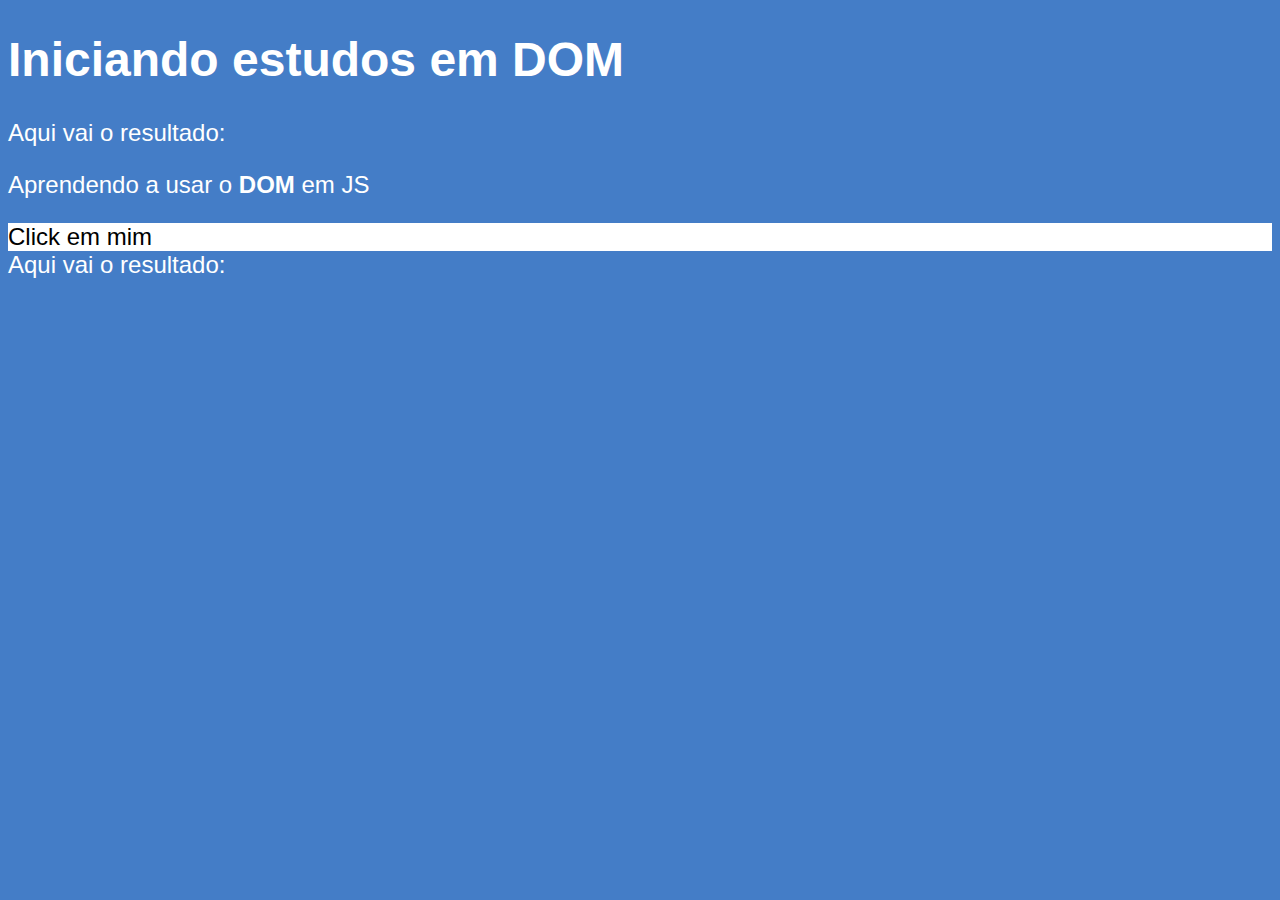
<file: Curso JS/aula09/exe005.html>
<!DOCTYPE html>
<html lang="pt-br">
<head>
    <meta charset="UTF-8">
    <meta name="viewport" content="width=device-width, initial-scale=1.0">
    <meta http-equiv="X-UA-Compatible" content="ie=edge">
    <title> Primeiros passos em DOM </title>
    <style>
        body{
            background-color: rgb(68, 125, 199);
            color: white;
            font: normal 18pt Arial;
        }
    </style>
</head>
<body>
    <h1> Iniciando estudos em DOM </h1>
    <p class="p1"> Aqui vai o resultado:  </p>
    <p> Aprendendo a usar o <strong> DOM </strong> em JS </p>
    <div id="msg"> Click em mim </div>
    <script>
        var corpo = document.body;
        var p0 = document.getElementsByTagName('p')[0]; //Selecionando o DOM pelo nome da TAG
        document.write(p0.innerHTML);
        
        var d = document.querySelector('div#msg'); // Selecionando o DOM pelo Seletor 
        d.style.color = 'black';
        d.style.background = 'white';
    </script>
</body>
</html>
</file>
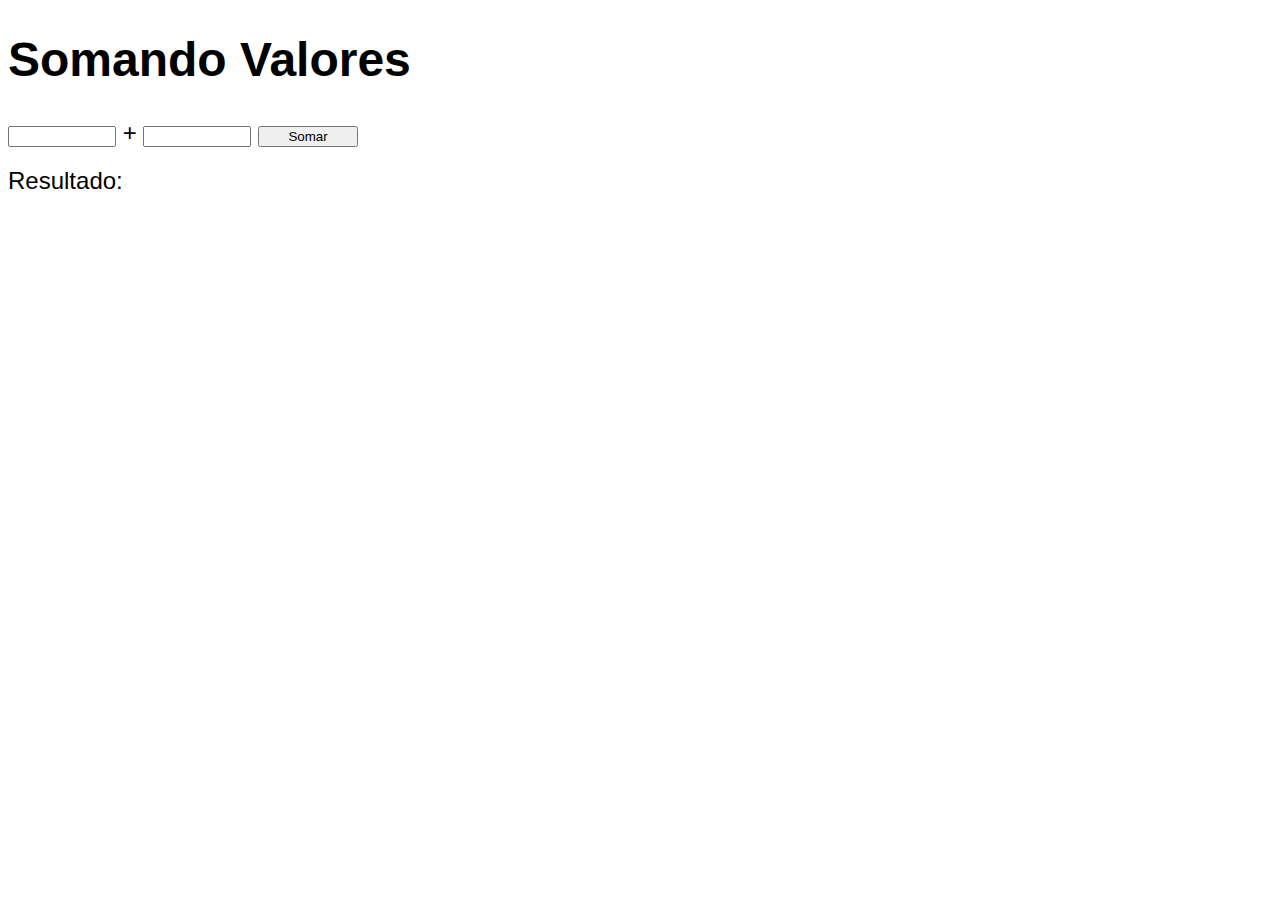
<file: Curso JS/aula10/exe007.html>
<!DOCTYPE html>
<html lang="pt-br">
<head>
    <meta charset="UTF-8">
    <meta name="viewport" content="width=device-width, initial-scale=1.0">
    <meta http-equiv="X-UA-Compatible" content="ie=edge">
    <title> Somando Números </title>
    <style>
        body{
            font: normal 18pt Arial;
        }
        input{
            width: 100px;
        }
        div#res{
            margin-top: 20px;
        }
    </style>
</head>
<body>
    <h1> Somando Valores </h1>
    <label><input type="number" name="nText1" id="iText1"></label> +
    <label><input type="number" name="nText2" id="iText2"></label>
    <label><input type="button" value="Somar" onclick="somar()"> </label>
    <div id="res"> Resultado:  </div>
    <script>
        function somar(){
            let tn1 = document.querySelector('input#iText1');
            let tn2 = document.querySelector('input#iText2');
            let res = document.querySelector('div#res');
            let n1 = Number(tn1.value);
            let n2 = Number(tn2.value);
            res.innerHTML = `A soma entre ${n1} + ${n2} é igual a: <strong> ${n1 + n2} </strong>`;
        }
    </script>
</body>
</html>
</file>
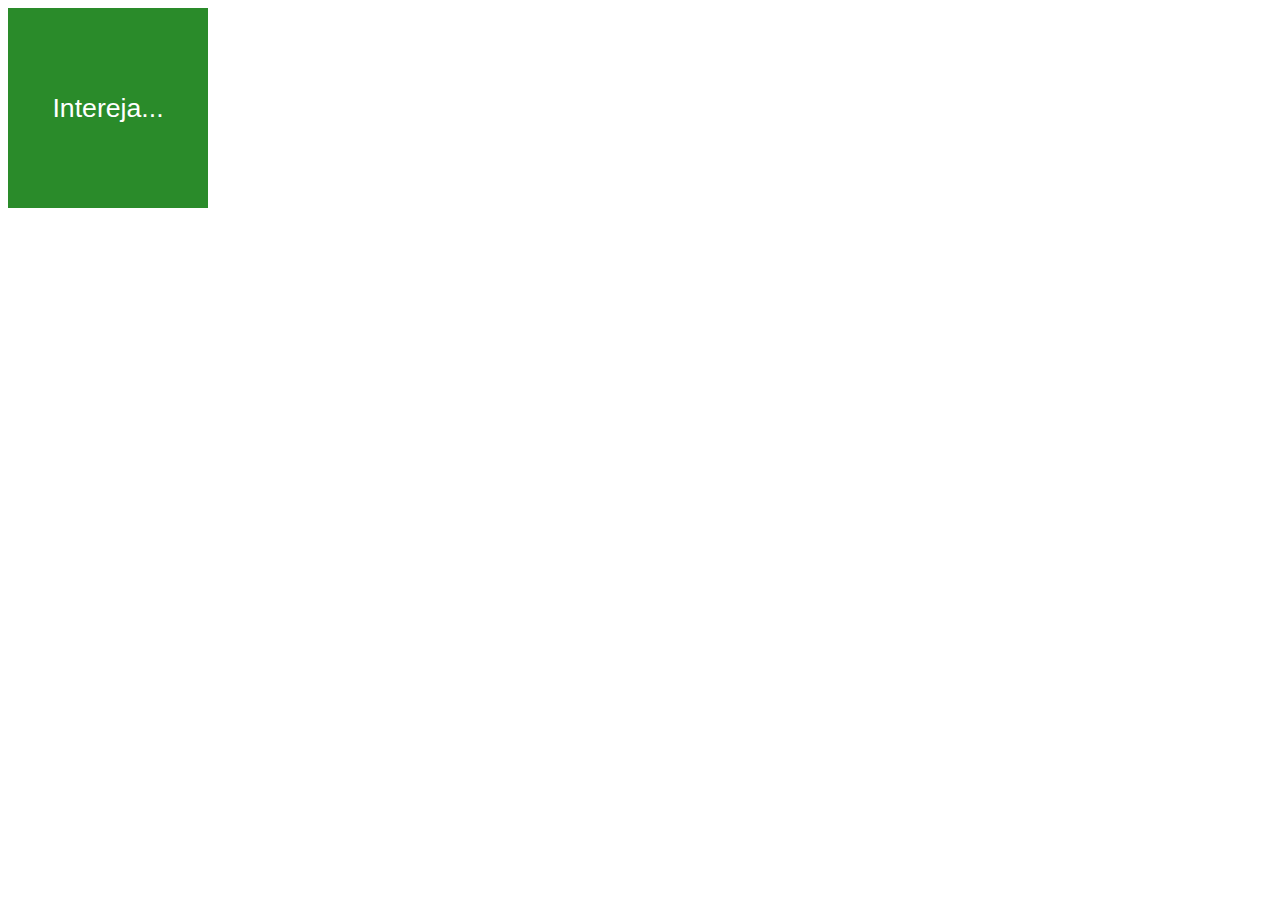
<file: Curso JS/aula10/exe06.html>
<!DOCTYPE html>
<html lang="pt-br">
<head>
    <meta charset="UTF-8">
    <meta name="viewport" content="width=device-width, initial-scale=1.0">
    <meta http-equiv="X-UA-Compatible" content="ie=edge">
    <title> Eventos DOM </title>
    <style>
        div#area {
            font: normal 20pt Arial;
            background: rgb(42, 139, 42);
            color: #ffffff;
            width: 200px;
            height: 200px;
            line-height: 200px;
            text-align: center;
        }
    </style>
</head>
<body>
    <div id="area">
        Intereja...
    </div>
    <script>
        var a = document.querySelector('div#area');

        //Adicionando Eventos pelo JS
        
        a.addEventListener('click', clicar);
        a.addEventListener('mouseenter',entrar);
        a.addEventListener('mouseout', sair);

        function clicar(){
            a.innerText = 'Clicou'
            a.style.background = 'red';
        }
        function entrar(){
            a.innerText = 'Entrou no bloco';
        }
        function sair(){
            a.innerText = 'Intereja...'
            a.style.background = 'rgba(45,139,42)';
        }
    </script>
</body>
</html>
</file>
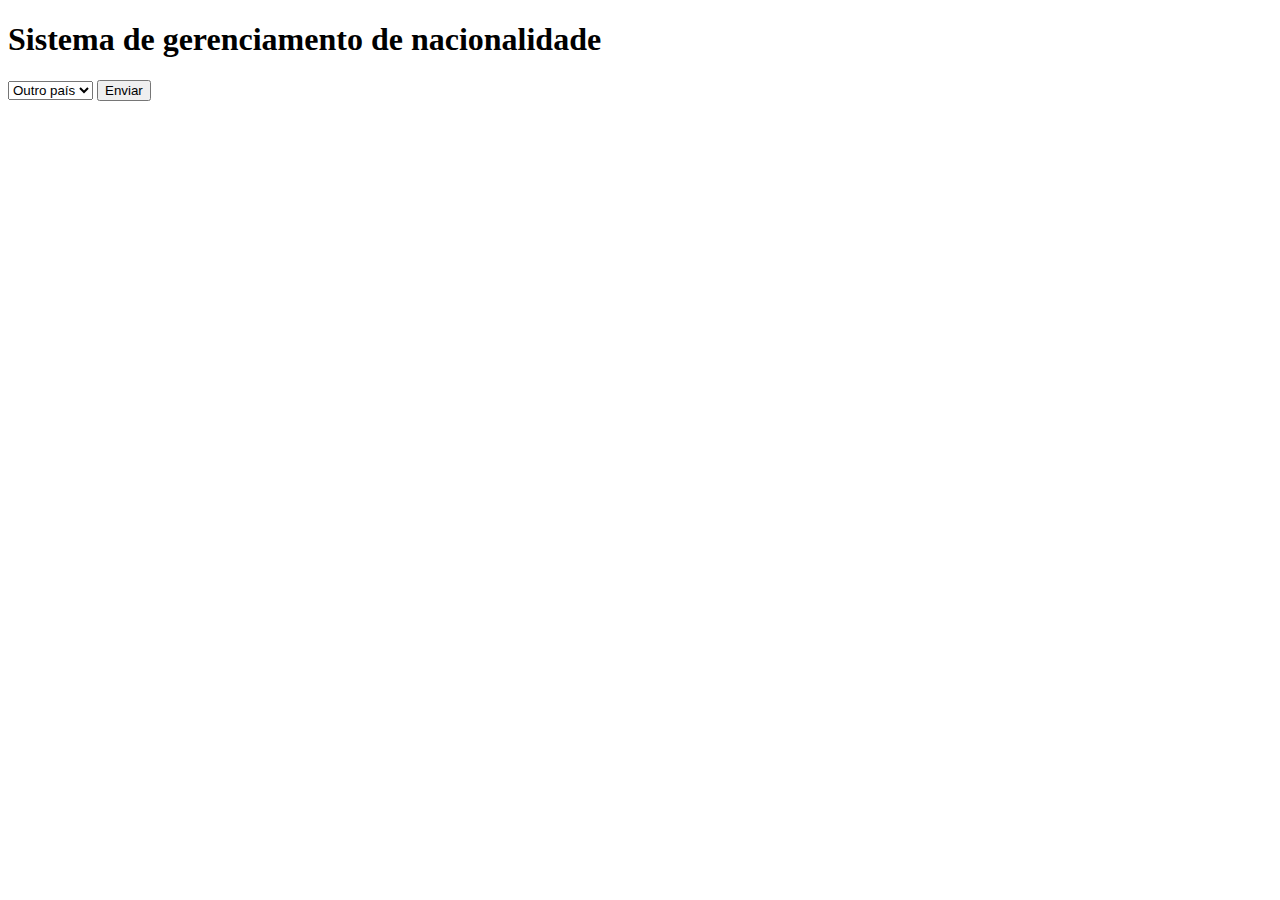
<file: Curso JS/aula11/exe009-1.html>
<!DOCTYPE html>
<html lang="en">
<head>
    <meta charset="UTF-8">
    <meta name="viewport" content="width=device-width, initial-scale=1.0">
    <meta http-equiv="X-UA-Compatible" content="ie=edge">
    <title> SGN </title>
    <style>
        div#resposta{
            margin-top: 10px;
        }
    </style>
</head>
<body>
    <h1> Sistema de gerenciamento de nacionalidade </h1>
    <select id="caixa-resposta"> 
        <option value="BR"> Brasil </option>
        <option value="ES" selected> Outro país </option>
    </select>
    <label><input type="button" name="nButton" id="iButton" value="Enviar"></label><br/>
    <div id="resposta"> </div>
    <script>

        document.querySelector('input#iButton').addEventListener('click', verificarNacionalidade);

        function verificarNacionalidade(){
            let opcaoEscolhida = document.querySelector('select#caixa-resposta').value;
            let resposta = document.querySelector('div#resposta');
    
            if(opcaoEscolhida == 'BR'){
                resposta.innerHTML = `Você é brasileiro`;
                resposta.style.background = '#cecece';
                resposta.style.color = '#ffffff';
            }
            else {
                resposta.innerHTML = 'Você é Estrangeiro';
                resposta.style.background = '#cecece';
                resposta.style.color = '#ffffff';
            }
            
        }
    </script>
</body>
</html>
</file>
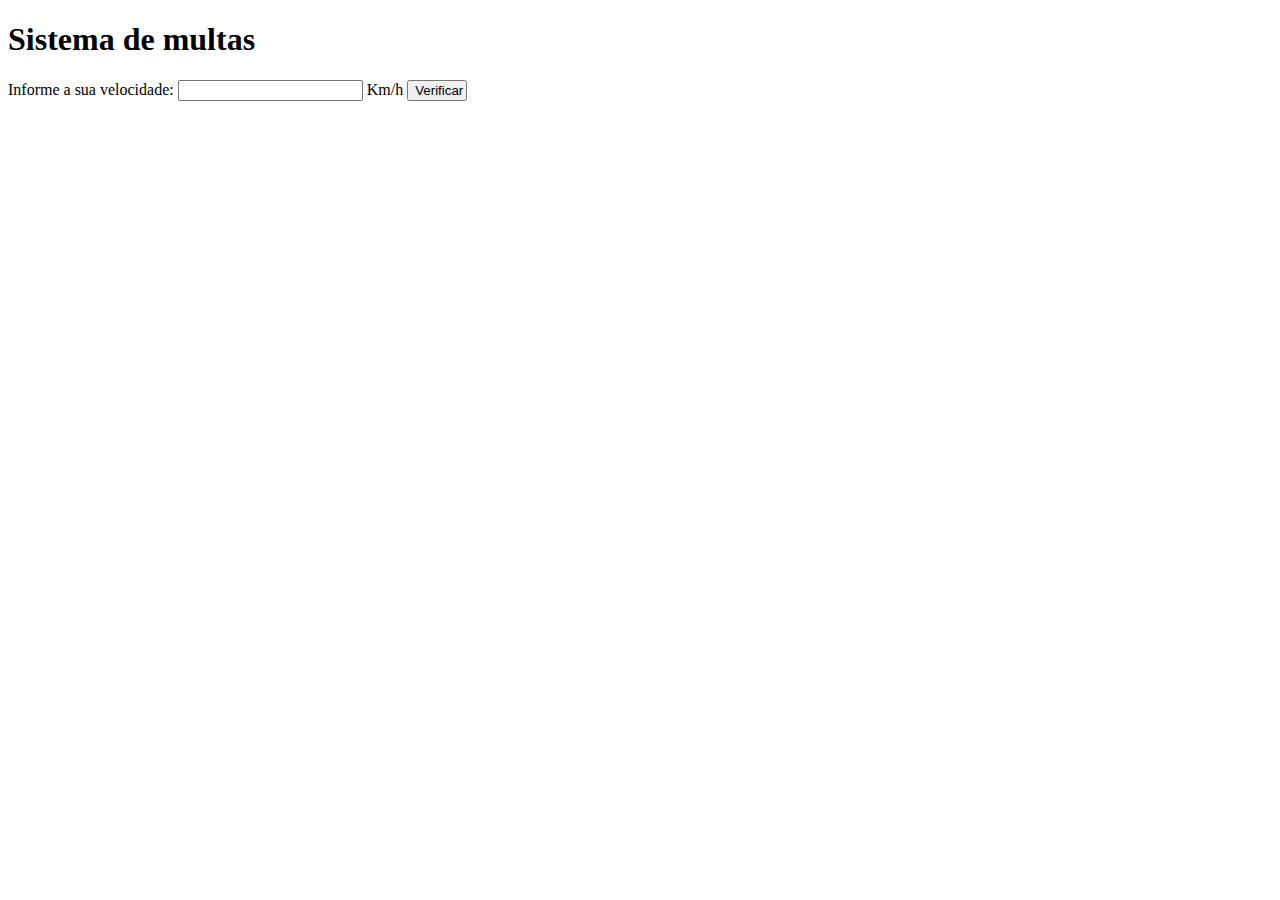
<file: Curso JS/aula11/exe010.html>
<!DOCTYPE html>
<html lang="pt-br">
<head>
    <meta charset="UTF-8">
    <meta name="viewport" content="width=device-width, initial-scale=1.0">
    <meta http-equiv="X-UA-Compatible" content="ie=edge">
    <title> DETRAN </title>
    <style>
        input#iVerificar{
            width: 60px;
        }
        div#resultado{
            margin-top: 10px;
        }
    </style>
</head>
<body>
    <h1> Sistema de multas </h1>
    <label> Informe a sua velocidade: <input type="number" name="nVel" id="iVel"> Km/h </label>
    <input type="button" value="Verificar" id="iVerificar"> 
    <div id="resultado"> </div>
    <script>
    
        var enviar = document.querySelector('input#iVerificar');
        enviar.addEventListener('click', calcularVelocidade);

        function calcularVelocidade(){
            let velocidadeTXT = document.querySelector('input#iVel');
            let velocidade = Number(velocidadeTXT.value);
            let resultado = document.querySelector('div#resultado');

            if(velocidade > 80){
                resultado.innerHTML = 'Você ultrapassou a  velocidade. Status: MULTA';
                resultado.style.background = 'red';
                resultado.style.color = 'white';
            }
            else {
                resultado.innerHTML = 'Status: SEM MULTA';
                resultado.style.background = 'green';
                resultado.style.color = 'white';
            }
        }
    </script>
</body>
</html>
</file>
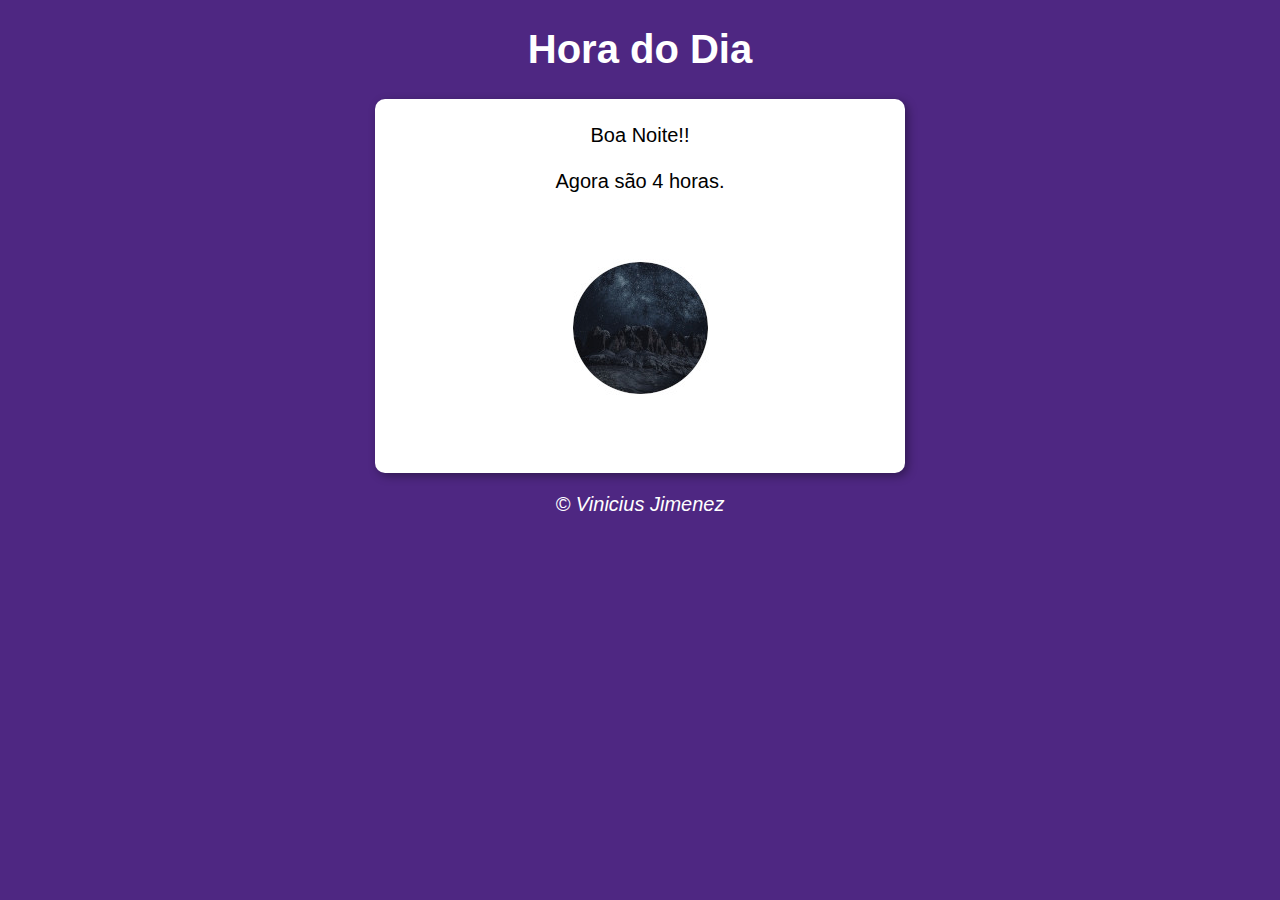
<file: Curso JS/Exe014/exe014-index.html>
<!DOCTYPE html>
<html lang="pt-br">
<head>
    <meta charset="UTF-8">
    <meta name="viewport" content="width=device-width, initial-scale=1.0">
    <meta http-equiv="X-UA-Compatible" content="ie=edge">
    <link rel="stylesheet" href="style014.css">
    <title> Hora do dia </title>
</head>
<body onload="carregar()">
    <header>
        <h1> Hora do Dia </h1>
    </header>
    <section>
        <div id="msg">
            
        </div>
        <div id="foto">
            <img id="image" src="_images/manha.jpg" alt="Foto do dia">
        </div>
    </section>
    <footer>
        <p> &copy; Vinicius Jimenez </p>
    </footer>
    <script src="script014.js"></script>
</body>
</html>
</file>
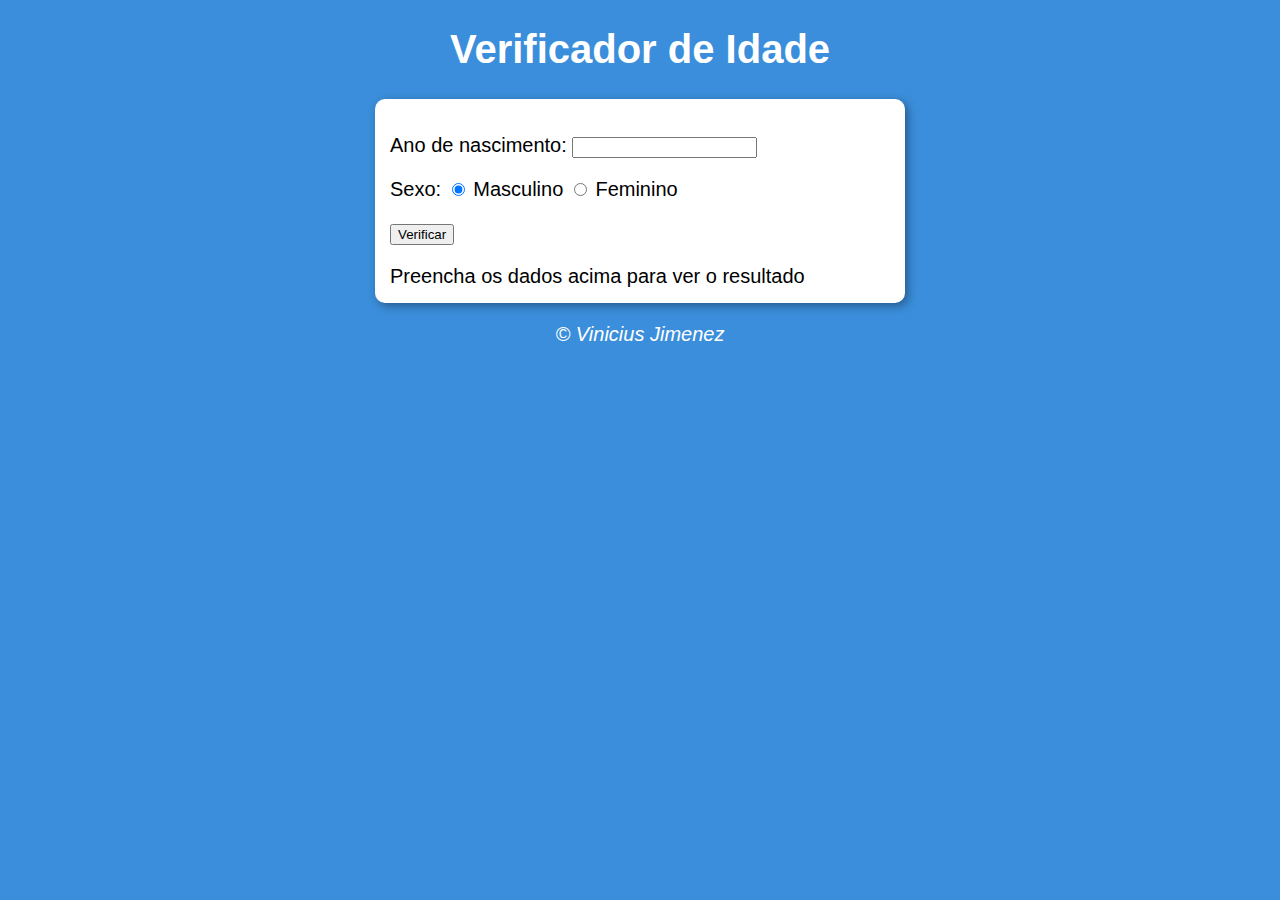
<file: Curso JS/Exe015/exe015-index.html>
<!DOCTYPE html>
<html lang="pt-br">
<head>
    <meta charset="UTF-8">
    <meta name="viewport" content="width=device-width, initial-scale=1.0">
    <meta http-equiv="X-UA-Compatible" content="ie=edge">
    <link rel="stylesheet" href="style015.css">
    <title> Verificador de Idade </title>
</head>
<body>
    <header>
        <h1> Verificador de Idade </h1>
    </header>
    <section>
        <div id="formulario">
            <p><label for="iIdade"> Ano de nascimento: <input type="number" name="nIdade" id="iIdade" min="1940"></label></p>
            <p>
                Sexo: 
                <input type= "radio" name="nSex" id="iMasc" value="Masc" checked><label for="iMasc"> Masculino </label>
                <input type="radio" name="nSex" id="iFem" value="Fem"><label for="iFem"> Feminino </label>
            </p> 
            <p>
                <input type="button" value="Verificar" onclick="definirIdade()">
            </p>
        </div>
        <div id="resultado">
             Preencha os dados acima para ver o resultado 
        </div>
    </section>
    <footer>
        <p> &copy; Vinicius Jimenez </p>
    </footer>
    <script src="script015.js"></script>
</body>
</html>
</file>
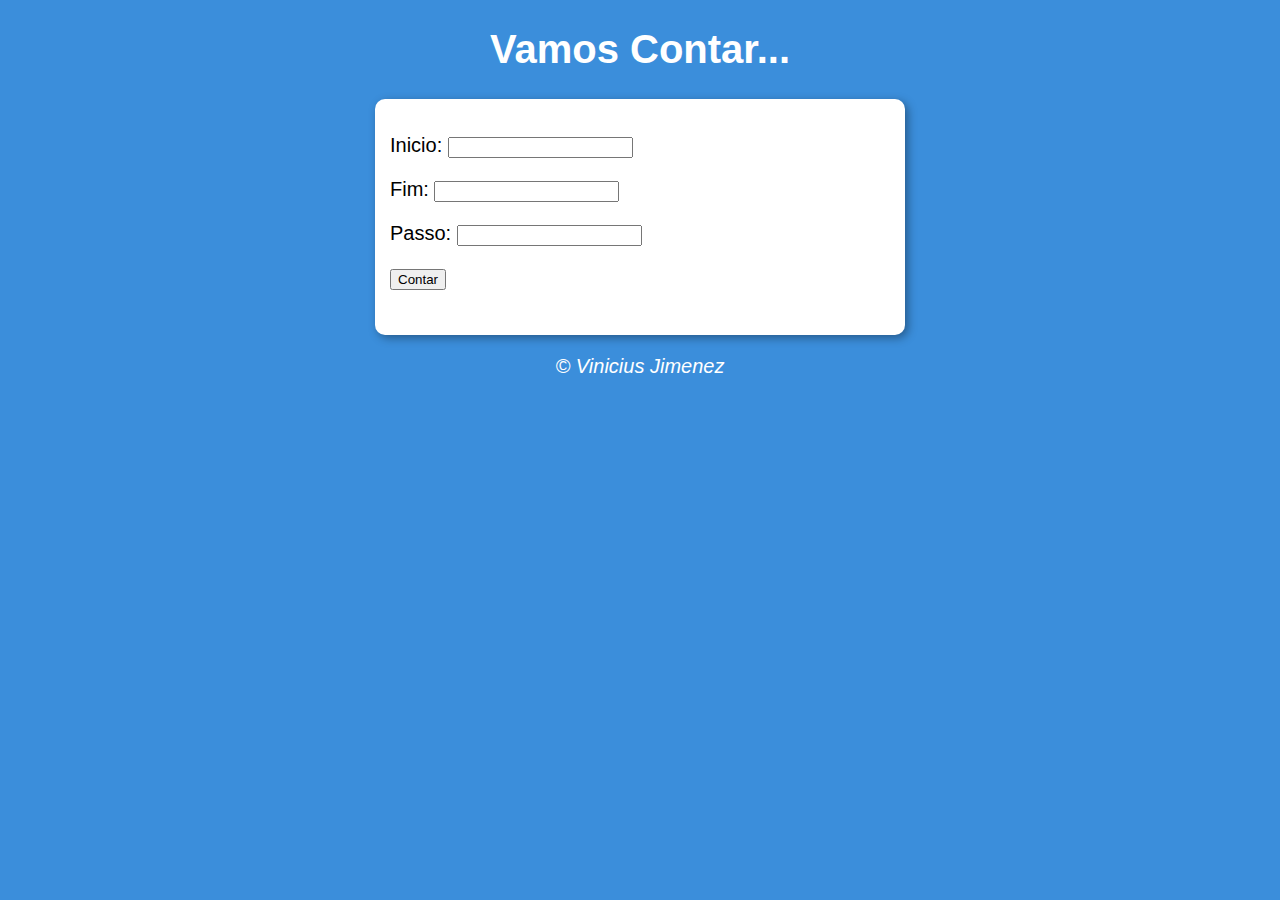
<file: Curso JS/Exe016/model.html>
<!DOCTYPE html>
<html lang="pt-br">
<head>
    <meta charset="UTF-8">
    <meta name="viewport" content="width=device-width, initial-scale=1.0">
    <meta http-equiv="X-UA-Compatible" content="ie=edge">
    <link rel="stylesheet" href="style.css">
    <title> Contador 2000 </title>
</head>
<body>
    <header>
        <h1> Vamos Contar... </h1>
    </header>
    <section>
        <div id="entrada">
            <p>
                <label for="caxInicio">
                    Inicio: <input type="number" name="nInicio" id="caxInicio" min="1"><br/>
                </label>
            </p>
            <p>
                <label for="caxFim">
                    Fim: <input type="number" name="nFim" id="caxFim"><br/>
                </label>
            </p>
            <p>
                <label for="caxPasso">
                    Passo: <input type="number" name="nPasso" id="caxPasso"><br/>
                </label>
            </p>
            <input type="submit" value="Contar" onclick="contarSequencia()">
        </div>
        <div id="saida">

        </div>
    </section>
    <footer>
        <p> &copy; Vinicius Jimenez </p>
    </footer>
    <script src="script.js"></script>
</body>
</html>
</file>
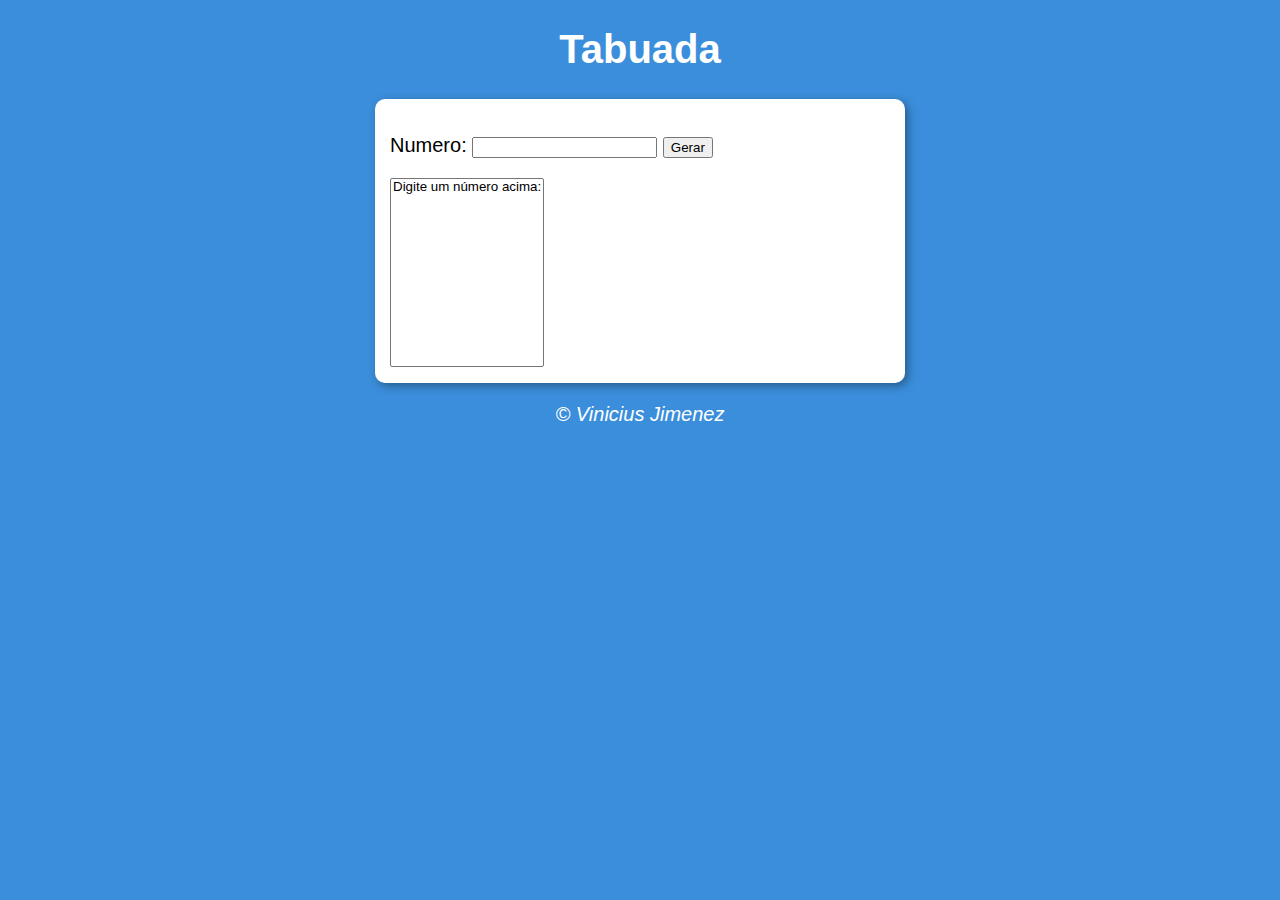
<file: Curso JS/Exe017/model.html>
<!DOCTYPE html>
<html lang="pt-br">
<head>
    <meta charset="UTF-8">
    <meta name="viewport" content="width=device-width, initial-scale=1.0">
    <meta http-equiv="X-UA-Compatible" content="ie=edge">
    <link rel="stylesheet" href="style.css">
    <title> Tabuada </title>
</head>
<body>
    <header>
        <h1> Tabuada </h1>
    </header>
    <section>
        <div>
            <p><label for="iNum">Numero: <input type="number" name="nNum" id="iNum"></label> <input type="submit" value="Gerar" onclick="gerarTabuada()"></p>
        </div>
        <div>
            <select name="tabuda" id="selTab" size="11">
                <option> Digite um número acima: </option>
            </select>            
        </div>

    </section>
    <footer>
        <p> &copy; Vinicius Jimenez </p>
    </footer>
    <script src="script.js"></script>
</body>
</html>
</file>
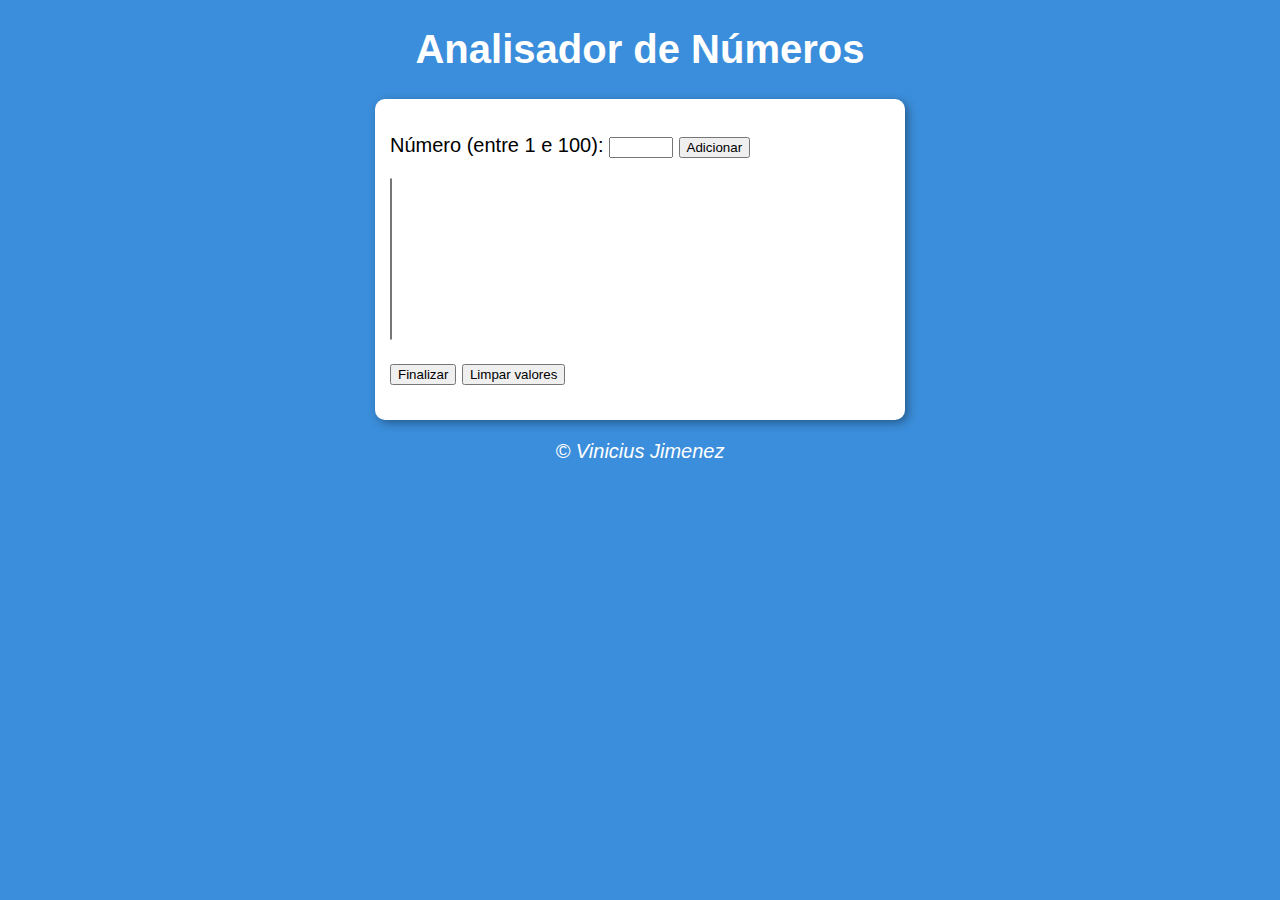
<file: Curso JS/Exe018/model.html>
<!DOCTYPE html>
<html lang="pt-br">
<head>
    <meta charset="UTF-8">
    <meta name="viewport" content="width=device-width, initial-scale=1.0">
    <meta http-equiv="X-UA-Compatible" content="ie=edge">
    <link rel="stylesheet" href="style.css">
    <title> Analisador de Números </title>
</head>
<body>
    <header>
        <h1> Analisador de Números </h1>
    </header>
    <section>
        <div id="entrada">
            <p>

                <label for="iNum">
                    Número (entre 1 e 100): <input type="number" name="nNumber" id="iNum" min="1" max="100">
                </label>
                <input type="submit" value="Adicionar" onclick="adicionarNumero()">
            </p>
            <select name="nRes" id="iRes" size="10"></select>
            <p>
                <input type="submit" value="Finalizar" onclick="definirPropriedades()">
                <input type="submit" value="Limpar valores" onclick="limpar()">
            </p>
        </div>
        <div id="saida">
            
        </div>
    </section>
    <footer>
        <p> &copy; Vinicius Jimenez </p>
    </footer>
    <script src="script.js"></script>
</body>
</html>
</file>
<file: Curso JS/Exe014/style014.css>
@charset "UTF_8";

body{
    background-color: rgb(59, 142, 219);
    font: normal 15pt Arial;
}
header{
    color: white;
    text-align: center;
}
section{
    background: white;
    border-radius: 10px;
    padding: 15px;
    width: 500px;
    margin: auto;
    box-shadow: 3px 3px 10px rgba(0, 0, 0, 0.363);
}
div{
    text-align: center;
    margin-top: 10px;
}
footer{
    color: white;
    text-align: center;
    font-style: italic;
}
</file>
<file: Curso JS/Exe015/style015.css>
@charset "UTF_8";

body{
    background-color: rgb(59, 142, 219);
    font: normal 15pt Arial;
}
header{
    color: white;
    text-align: center;
}
section{
    background: white;
    border-radius: 10px;
    padding: 15px;
    width: 500px;
    margin: auto;
    box-shadow: 3px 3px 10px rgba(0, 0, 0, 0.363);
}
footer{
    color: white;
    text-align: center;
    font-style: italic;
}
</file>
<file: Curso JS/Exe016/style.css>
@charset "UTF_8";

body{
    background-color: rgb(59, 142, 219);
    font: normal 15pt Arial;
}
header{
    color: white;
    text-align: center;
}
section{
    background: white;
    border-radius: 10px;
    padding: 15px;
    width: 500px;
    margin: auto;
    box-shadow: 3px 3px 10px rgba(0, 0, 0, 0.363);
}
div#saida{
    margin-top: 10px;
    padding: 10px;
}
footer{
    color: white;
    text-align: center;
    font-style: italic;
}
</file>
<file: Curso JS/Exe017/style.css>
@charset "UTF_8";

body{
    background-color: rgb(59, 142, 219);
    font: normal 15pt Arial;
}
header{
    color: white;
    text-align: center;
}
section{
    background: white;
    border-radius: 10px;
    padding: 15px;
    width: 500px;
    margin: auto;
    box-shadow: 3px 3px 10px rgba(0, 0, 0, 0.363);
}
footer{
    color: white;
    text-align: center;
    font-style: italic;
}
</file>
<file: Curso JS/Exe018/style.css>
@charset "UTF_8";

body{
    background-color: rgb(59, 142, 219);
    font: normal 15pt Arial;
}
header{
    color: white;
    text-align: center;
}
section{
    background: white;
    border-radius: 10px;
    padding: 15px;
    width: 500px;
    margin: auto;
    box-shadow: 3px 3px 10px rgba(0, 0, 0, 0.363);
}
footer{
    color: white;
    text-align: center;
    font-style: italic;
}
</file>
